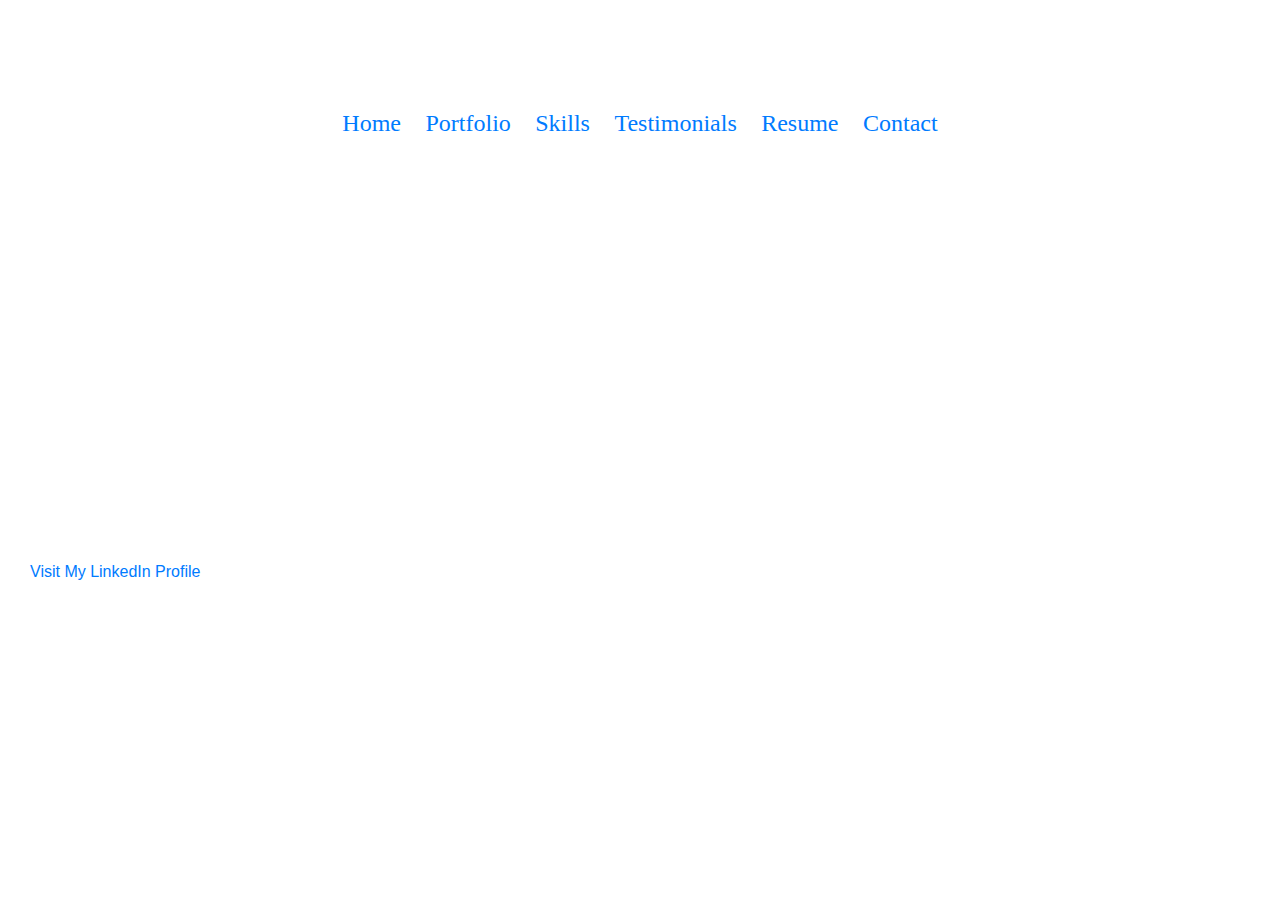
<file: Aboutpage.html>
<!DOCTYPE html>
<html>
<head>
    <link rel ="stylesheet" href="Aboutpagestyle.css">
    <link rel="stylesheet" href="https://stackpath.bootstrapcdn.com/bootstrap/4.5.2/css/bootstrap.min.css" integrity="sha384-JcKb8q3iqJ61gNV9KGb8thSsNjpSL0n8PARn9HuZOnIxN0hoP+VmmDGMN5t9UJ0Z" crossorigin="anonymous">
    <script src="https://code.jquery.com/jquery-3.5.1.slim.min.js" integrity="sha384-DfXdz2htPH0lsSSs5nCTpuj/zy4C+OGpamoFVy38MVBnE+IbbVYUew+OrCXaRkfj" crossorigin="anonymous"></script>
    <script src="https://cdn.jsdelivr.net/npm/popper.js@1.16.1/dist/umd/popper.min.js" integrity="sha384-9/reFTGAW83EW2RDu2S0VKaIzap3H66lZH81PoYlFhbGU+6BZp6G7niu735Sk7lN" crossorigin="anonymous"></script>
    <script src="https://stackpath.bootstrapcdn.com/bootstrap/4.5.2/js/bootstrap.min.js" integrity="sha384-B4gt1jrGC7Jh4AgTPSdUtOBvfO8shuf57BaghqFfPlYxofvL8/KUEfYiJOMMV+rV" crossorigin="anonymous"></script>
</head>
<body>
    <div class="background">
        <h1 class="head"> About me </h1>
     <div class="al">
        <p class="subpart"><a href="Homepage.html">Home</a></p>
        <p class="subpart"><a href="Portfoliopage.html">Portfolio</a></p>
        <p class="subpart"><a href="Skillspage.html">Skills</a></p>
        <p class="subpart"><a href="Testimonalspage.html">Testimonials</a></p>
        <p class="subpart"><a href="Resumepage.html">Resume</a></p>
        <P class="subpart"><a href="Contactpage.html">Contact</a></P>
     </div>
     <div class="part2">
        <h1 class="head-2"> Biography </h1>
        <p class="subpart-2"> I am Akula Lokesh a highly motivated and ambitious B.Tech student pursuing a degree in Computer Science in Data SCience, 
            VIT Vellore. My passion for technology and innovation has driven my academic journey, and I am dedicated to contributing 
            my skills to the ever-evolving field of Computer Science in Data Science. I am currently in my Second Year of BTech 
            studies, where I have consistently demonstrated a strong academic performance. My coursework has provided me with a solid 
            foundation in Data Science and Web Programming, and I am particularly interested in Web Designing and Frontened Development.</p>
        <h1 class="head-2">Education</h1>
        <ul>
            <li class="subpart-2 unorder">Btech-VIT VELLORE</li>
        </ul>
        <h1 class="head-2">Certifications</h1>
        <ul >
            <li class="subpart-2 unorder">B.Tech Degree-VIT Vellore</li>
            <li class="subpart-2 unorder">Intership Degree-In a well Known Company</li>
        </ul>
       <h1 class="head-2">LinkedIn Profile</h1>
        <a href="https://www.linkedin.com/in/lokesh-akula-0bb03b2a6?utm_source=share&utm_campaign=share_via&utm_content=profile&utm_medium=android_app">Visit My LinkedIn Profile</a>
    </div>
</div>
</body>
</html>
</file>
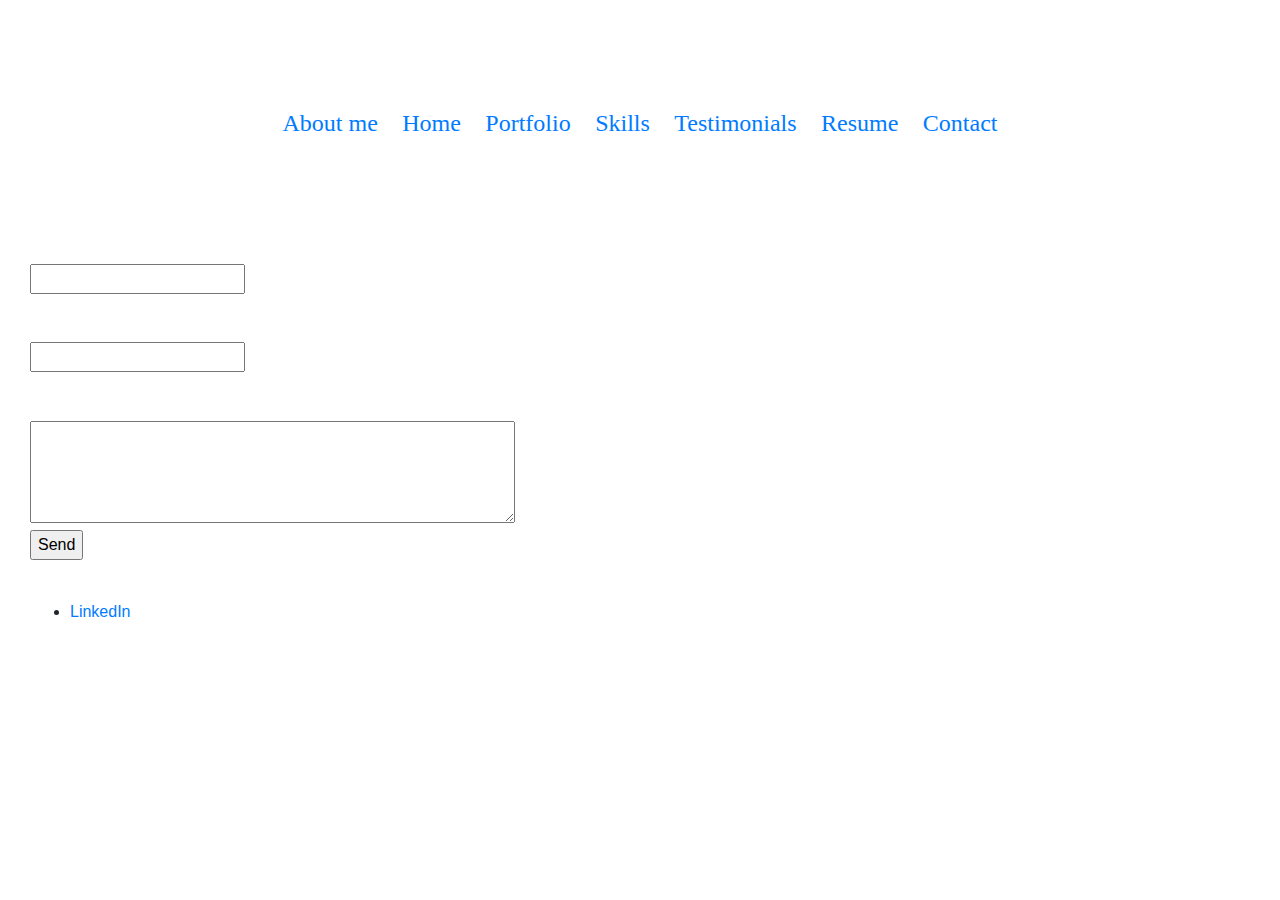
<file: Contactpage.html>
<!DOCTYPE html>
<html>
<head>
    <link rel ="stylesheet" href="Aboutpagestyle.css">
    <link rel="stylesheet" href="https://stackpath.bootstrapcdn.com/bootstrap/4.5.2/css/bootstrap.min.css" integrity="sha384-JcKb8q3iqJ61gNV9KGb8thSsNjpSL0n8PARn9HuZOnIxN0hoP+VmmDGMN5t9UJ0Z" crossorigin="anonymous">
    <script src="https://code.jquery.com/jquery-3.5.1.slim.min.js" integrity="sha384-DfXdz2htPH0lsSSs5nCTpuj/zy4C+OGpamoFVy38MVBnE+IbbVYUew+OrCXaRkfj" crossorigin="anonymous"></script>
    <script src="https://cdn.jsdelivr.net/npm/popper.js@1.16.1/dist/umd/popper.min.js" integrity="sha384-9/reFTGAW83EW2RDu2S0VKaIzap3H66lZH81PoYlFhbGU+6BZp6G7niu735Sk7lN" crossorigin="anonymous"></script>
    <script src="https://stackpath.bootstrapcdn.com/bootstrap/4.5.2/js/bootstrap.min.js" integrity="sha384-B4gt1jrGC7Jh4AgTPSdUtOBvfO8shuf57BaghqFfPlYxofvL8/KUEfYiJOMMV+rV" crossorigin="anonymous"></script>
</head>
<body>
    <div class="background">
        <h1 class="head">Contact </h1>
        
    <div class="al">
        <p class="subpart "><a href="Aboutpage.html">About me</a></p>
        <p class="subpart"><a href="Homepage.html">Home</a></p>
        <p class="subpart"><a href="Portfoliopage.html">Portfolio</a></p>
        <p class="subpart"><a href="Skillspage.html">Skills</a></p>
        <p class="subpart"><a href="Testimonalspage.html">Testimonials</a></p>
        <p class="subpart cc"><a href="Resumepage.html">Resume</a></p>
        <P class="subpart"><a href="Contactpage.html">Contact</a></P>
        
    </div>
    <div class="part2">
        <h1 class="head-2">  </h1>
        <section>
            <h2 class="head-2">Get in Touch</h2>
            <form action="mailto:[Your Email]" method="post" enctype="text/plain" >
                <label for="name"><h1 class="head-2">Name:</h1></label><br>
                <input type="text" id="name" name="name" required><br>
                <label for="email"><h1 class="head-2">Email:</h1></label><br>
                <input type="email" id="email" name="email" color="#ffffff" required><br>
                <label for="message"><h1 class="head-2">Message:</h1></label><br>
                <textarea id="message" name="message" rows="4" cols="50" required></textarea><br>
                <input type="submit" value="Send">
            </form>
        </section>
        <section>
            <h2 class="head-2">Social Media</h2>
            <ul>
                <li><a href="https://www.linkedin.com/in/lokesh-akula-0bb03b2a6?utm_source=share&utm_campaign=share_via&utm_content=profile&utm_medium=android_app">LinkedIn</a></li>
                
            </ul>
        </section>
        
        
       
    </div>
</div>
</body>
</html>
</file>
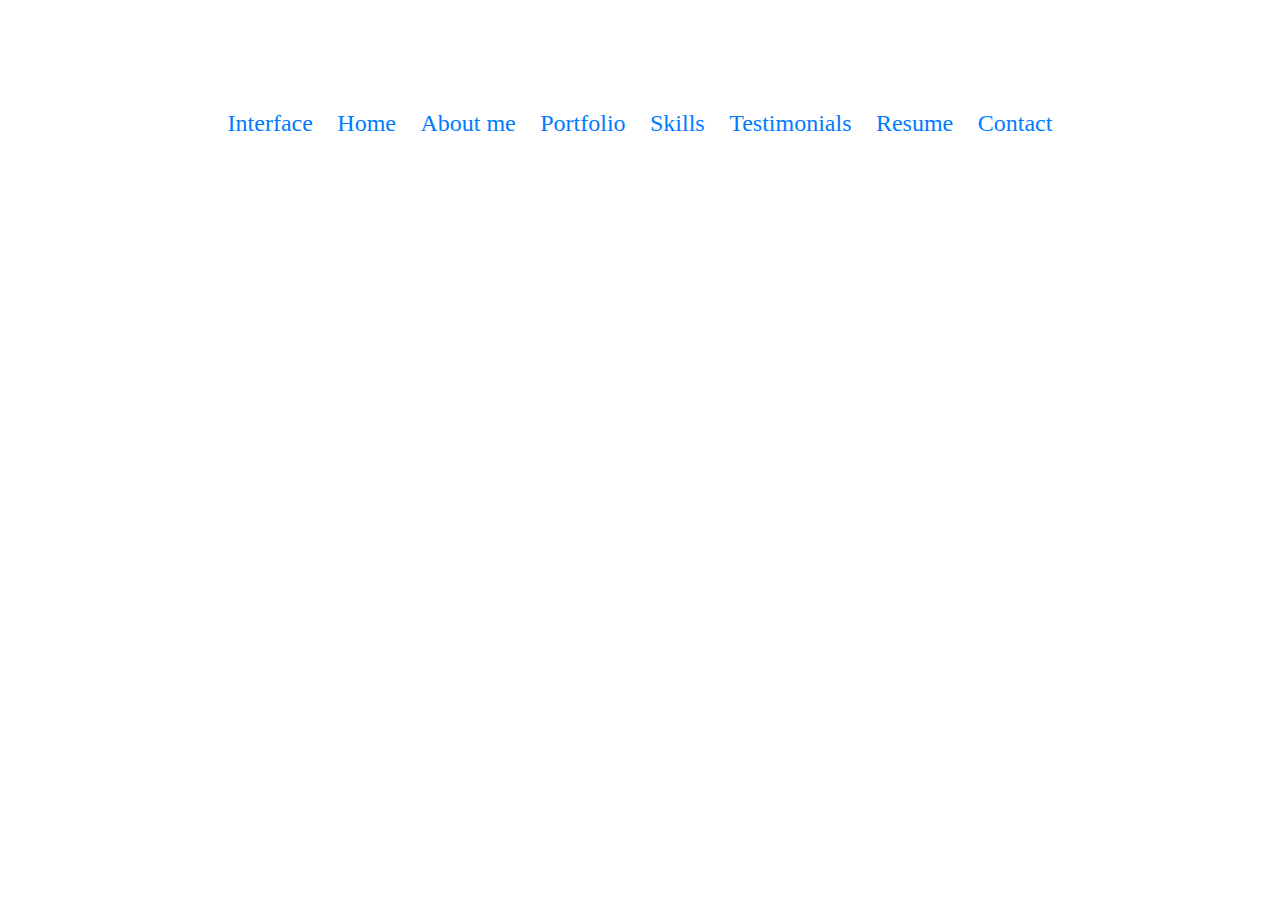
<file: Homepage.html>
<!DOCTYPE html>
<html>
<head>
    <link rel ="stylesheet" href="Aboutpagestyle.css">
    <link rel="stylesheet" href="https://stackpath.bootstrapcdn.com/bootstrap/4.5.2/css/bootstrap.min.css" integrity="sha384-JcKb8q3iqJ61gNV9KGb8thSsNjpSL0n8PARn9HuZOnIxN0hoP+VmmDGMN5t9UJ0Z" crossorigin="anonymous">
    <script src="https://code.jquery.com/jquery-3.5.1.slim.min.js" integrity="sha384-DfXdz2htPH0lsSSs5nCTpuj/zy4C+OGpamoFVy38MVBnE+IbbVYUew+OrCXaRkfj" crossorigin="anonymous"></script>
    <script src="https://cdn.jsdelivr.net/npm/popper.js@1.16.1/dist/umd/popper.min.js" integrity="sha384-9/reFTGAW83EW2RDu2S0VKaIzap3H66lZH81PoYlFhbGU+6BZp6G7niu735Sk7lN" crossorigin="anonymous"></script>
    <script src="https://stackpath.bootstrapcdn.com/bootstrap/4.5.2/js/bootstrap.min.js" integrity="sha384-B4gt1jrGC7Jh4AgTPSdUtOBvfO8shuf57BaghqFfPlYxofvL8/KUEfYiJOMMV+rV" crossorigin="anonymous"></script>
</head>
<body>

    <div class="background">
        <h1 class="head"> Welcome to My Professional Website </h1>
    <div class="al">
        <p class="subpart"><a href="index.html">Interface</a></p>
        <p class="subpart "><a href="Homepage.html">Home</a></p>
        <p class="subpart "><a href="Aboutpage.html">About me</a></p>
        <p class="subpart"><a href="Portfoliopage.html">Portfolio</a></p>
        <p class="subpart"><a href="Skillspage.html">Skills</a></p>
        <p class="subpart"><a href="Testimonalspage.html">Testimonials</a></p>
        <p class="subpart"><a href="Resumepage.html">Resume</a></p>
        <P class="subpart"><a href="Contactpage.html">Contact</a></P>
    </div>
    <div class="part2">
        <h1 class="head-2"> Welcome to My Professional Website </h1>
        <p class="subpart-2"> Hi, I'm Akula Lokesh. I'm a B.Tech Student with a strong background in Computer Science. </p>
        <h1 class="head-2">Explore my Work</h1>
        <p class="subpart-2">Browse through my portfolio to see some of my recent projects and designs.</p>
        <h1 class="head-2">Skills</h1>
        <p class="subpart-2">I specialize in Web development, bringing a easy way approach to every project</p>
        <h1 class="head-2">Get in Touch</h1>
        <p class="subpart-2">Ready to collaborate? Contact me to discuss your project ideas or potential opportunities.
        </p>
    </div>
</body>
</html>
</file>
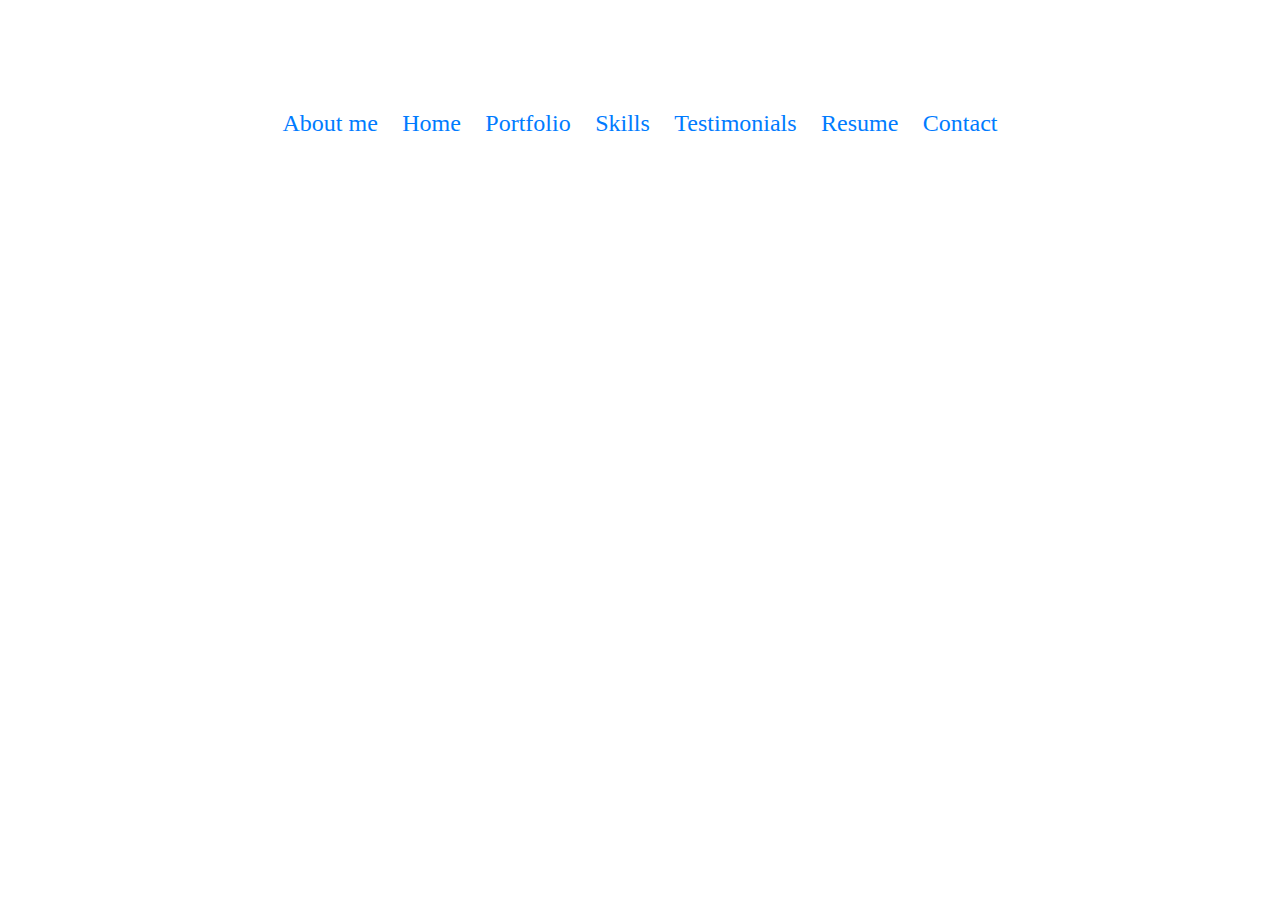
<file: Portfoliopage.html>
<!DOCTYPE html>
<html>
<head>
    <link rel ="stylesheet" href="Aboutpagestyle.css">
    <link rel="stylesheet" href="https://stackpath.bootstrapcdn.com/bootstrap/4.5.2/css/bootstrap.min.css" integrity="sha384-JcKb8q3iqJ61gNV9KGb8thSsNjpSL0n8PARn9HuZOnIxN0hoP+VmmDGMN5t9UJ0Z" crossorigin="anonymous">
    <script src="https://code.jquery.com/jquery-3.5.1.slim.min.js" integrity="sha384-DfXdz2htPH0lsSSs5nCTpuj/zy4C+OGpamoFVy38MVBnE+IbbVYUew+OrCXaRkfj" crossorigin="anonymous"></script>
    <script src="https://cdn.jsdelivr.net/npm/popper.js@1.16.1/dist/umd/popper.min.js" integrity="sha384-9/reFTGAW83EW2RDu2S0VKaIzap3H66lZH81PoYlFhbGU+6BZp6G7niu735Sk7lN" crossorigin="anonymous"></script>
    <script src="https://stackpath.bootstrapcdn.com/bootstrap/4.5.2/js/bootstrap.min.js" integrity="sha384-B4gt1jrGC7Jh4AgTPSdUtOBvfO8shuf57BaghqFfPlYxofvL8/KUEfYiJOMMV+rV" crossorigin="anonymous"></script>
</head>
<body>
    <div class="background">
        <h1 class="head"> Portfolio </h1>
    <div class="al">
        <p class="subpart "><a href="Aboutpage.html">About me</a></p>
        <p class="subpart"><a href="Homepage.html">Home</a></p>
        <p class="subpart cc"><a href="Portfoliopage.html">Portfolio</a></p>
        <p class="subpart"><a href="Skillspage.html">Skills</a></p>
        <p class="subpart"><a href="Testimonalspage.html">Testimonials</a></p>
        <p class="subpart"><a href="Resumepage.html">Resume</a></p>
        <P class="subpart"><a href="Contactpage.html">Contact</a></P>
    </div>
    <div class="part2">
        <h1 class="head-2">Project 1: Augmented Reality (AR) Campus Navigation App </h1>
        <p class="subpart-2">Develop an AR app to help students navigate the campus using their smartphones. Include features like building recognition, pathfinding, and information overlays for key locations.</p>
        <ul>
            <li class="subpart-2 unorder">Technologies used : AI Frame works,Cloud Computing,User Interface (UI) Design</li>
        </ul>
        <h1 class="head-2">Project 2: Social Media Analytics Dashboard </h1>
        <p class="subpart-2">Create a web-based dashboard that collects and analyzes social media data. Implement features like sentiment analysis, trend tracking, and user engagement metrics.</p>
        <ul>
            <li class="subpart-2 unorder">Technologies used : Data Visualization Libraries,Database Management System,Web Scraping</li>
        </ul>
        <h1 class="head-2">Project 3: Home Energy Monitoring System </h1>
        <p class="subpart-2">Create a system that monitors and optimizes home energy usage. Integrate sensors to track electricity consumption, and develop a user-friendly interface for real-time monitoring and suggestions for energy efficiency.</p>
        <ul >
            <li class="subpart-2 unorder">Technologies used : Sensor Technologies,Wireless Communication Protocols,IoT (Internet of Things)</li>
        </ul>
    </div>
    </div>

</body>
</html>
</file>
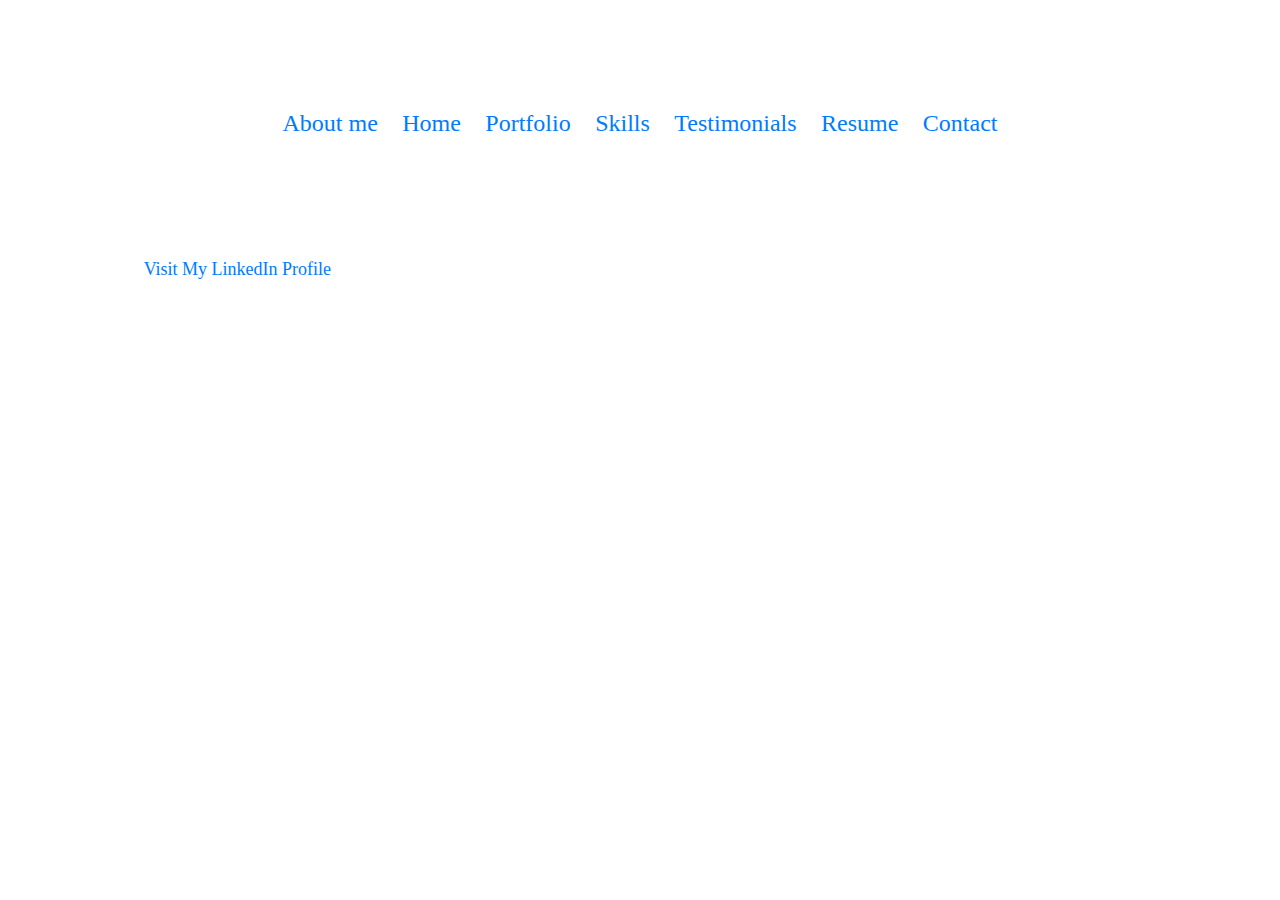
<file: Resumepage.html>
<!DOCTYPE html>
<html>
<head>
    <link rel ="stylesheet" href="Aboutpagestyle.css">
    <link rel="stylesheet" href="https://stackpath.bootstrapcdn.com/bootstrap/4.5.2/css/bootstrap.min.css" integrity="sha384-JcKb8q3iqJ61gNV9KGb8thSsNjpSL0n8PARn9HuZOnIxN0hoP+VmmDGMN5t9UJ0Z" crossorigin="anonymous">
    <script src="https://code.jquery.com/jquery-3.5.1.slim.min.js" integrity="sha384-DfXdz2htPH0lsSSs5nCTpuj/zy4C+OGpamoFVy38MVBnE+IbbVYUew+OrCXaRkfj" crossorigin="anonymous"></script>
    <script src="https://cdn.jsdelivr.net/npm/popper.js@1.16.1/dist/umd/popper.min.js" integrity="sha384-9/reFTGAW83EW2RDu2S0VKaIzap3H66lZH81PoYlFhbGU+6BZp6G7niu735Sk7lN" crossorigin="anonymous"></script>
    <script src="https://stackpath.bootstrapcdn.com/bootstrap/4.5.2/js/bootstrap.min.js" integrity="sha384-B4gt1jrGC7Jh4AgTPSdUtOBvfO8shuf57BaghqFfPlYxofvL8/KUEfYiJOMMV+rV" crossorigin="anonymous"></script>
</head>
<body>
    <div class="background">
        <h1 class="head">Akula Lokesh (22BDS0227) </h1>
    <div class="al">
        <p class="subpart "><a href="Aboutpage.html">About me</a></p>
        <p class="subpart"><a href="Homepage.html">Home</a></p>
        <p class="subpart"><a href="Portfoliopage.html">Portfolio</a></p>
        <p class="subpart"><a href="Skillspage.html">Skills</a></p>
        <p class="subpart"><a href="Testimonalspage.html">Testimonials</a></p>
        <p class="subpart cc"><a href="Resumepage.html">Resume</a></p>
        <P class="subpart"><a href="Contactpage.html">Contact</a></P>
    </div>
    <div class="part2">
        <h1 class="head-2"> Contact Information </h1>
        <ul>
            <li class="subpart-2 unorder">Email : lokeshakula222@gmail.com</li>
            <li class="subpart-2 unorder">phone : +91 8978812498</li>
            <li class="subpart-2 unorder">linkedIn :
                <a href="https://www.linkedin.com/in/lokesh-akula-0bb03b2a6?utm_source=share&utm_campaign=share_via&utm_content=profile&utm_medium=android_app">Visit My LinkedIn Profile</a>
            </li>
        </ul>
        <h1 class="head-2">Education</h1>
        <p class="subpart-2">VELLORE INSTITUTE OF TECHNOLOGY- Bachelor of Technology in Computer Science (2026)</p>
        <h1 class="head-2">Skills</h1>
        <ul>
            <li class="subpart-2 unorder">HTML</li>
            <li class="subpart-2 unorder">CSS</li>
            <li class="subpart-2 unorder">JavaScript</li>
        </ul>
        <h1 class="head-2">Resume</h1>
        <a href="https://drive.google.com/file/d/1VuqMiODVbOh7m8uvpJW5AakZ-KmsXlK5/view?usp=sharing" class="subpart-2 unorder">Download PDF</a>
    </div>
</div>
</body>
</html>
</file>
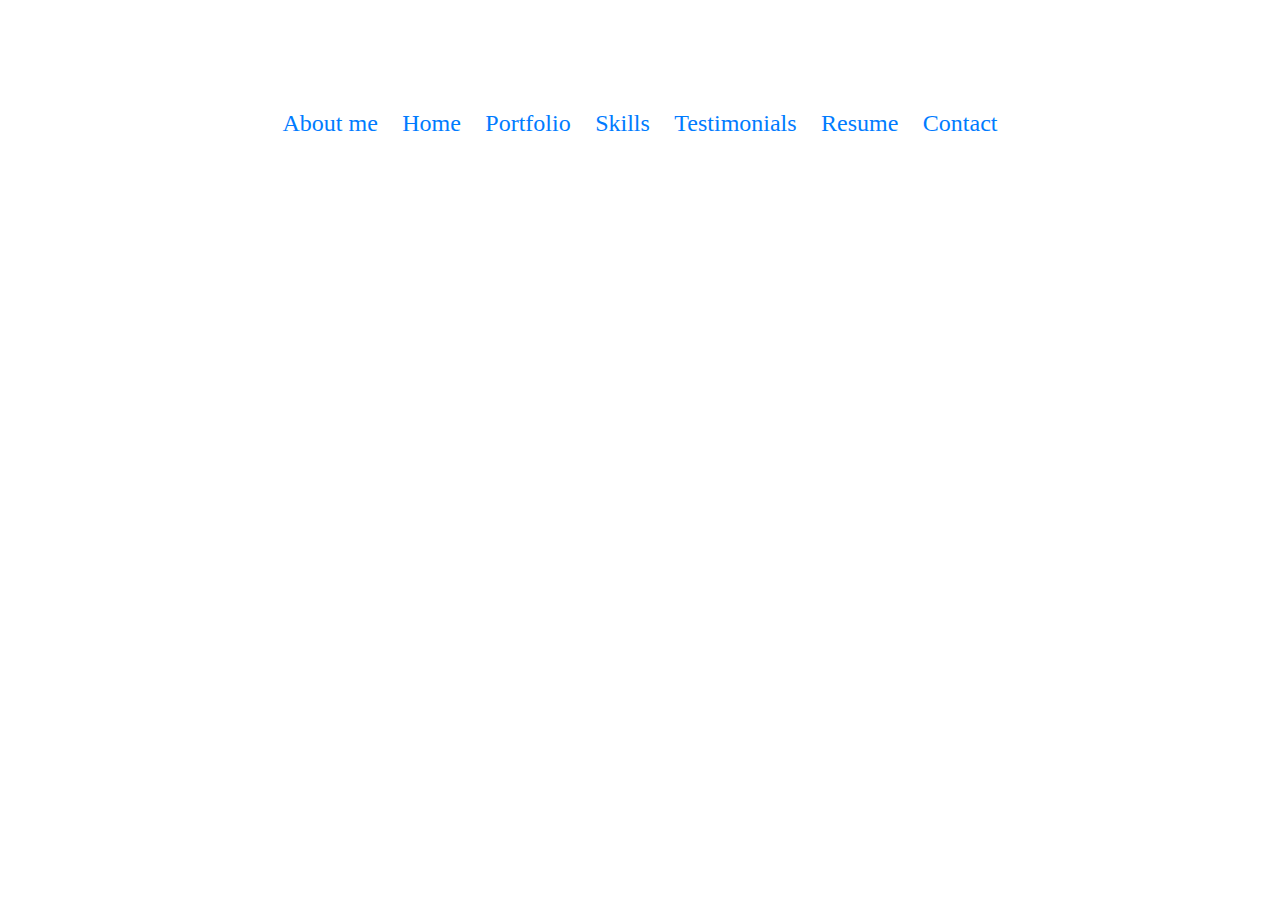
<file: Skillspage.html>
<!DOCTYPE html>
<html>
<head>
    <link rel ="stylesheet" href="Aboutpagestyle.css">
    <link rel="stylesheet" href="https://stackpath.bootstrapcdn.com/bootstrap/4.5.2/css/bootstrap.min.css" integrity="sha384-JcKb8q3iqJ61gNV9KGb8thSsNjpSL0n8PARn9HuZOnIxN0hoP+VmmDGMN5t9UJ0Z" crossorigin="anonymous">
    <script src="https://code.jquery.com/jquery-3.5.1.slim.min.js" integrity="sha384-DfXdz2htPH0lsSSs5nCTpuj/zy4C+OGpamoFVy38MVBnE+IbbVYUew+OrCXaRkfj" crossorigin="anonymous"></script>
    <script src="https://cdn.jsdelivr.net/npm/popper.js@1.16.1/dist/umd/popper.min.js" integrity="sha384-9/reFTGAW83EW2RDu2S0VKaIzap3H66lZH81PoYlFhbGU+6BZp6G7niu735Sk7lN" crossorigin="anonymous"></script>
    <script src="https://stackpath.bootstrapcdn.com/bootstrap/4.5.2/js/bootstrap.min.js" integrity="sha384-B4gt1jrGC7Jh4AgTPSdUtOBvfO8shuf57BaghqFfPlYxofvL8/KUEfYiJOMMV+rV" crossorigin="anonymous"></script>
</head>
<body>
    <div class="background">
        <h1 class="head"> Skills </h1>
    <div class="al">
        <p class="subpart "><a href="Aboutpage.html">About me</a></p>
        <p class="subpart"><a href="Homepage.html">Home</a></p>
        <p class="subpart"><a href="Portfoliopage.html">Portfolio</a></p>
        <p class="subpart cc"><a href="Skillspage.html">Skills</a></p>
        <p class="subpart"><a href="Testimonalspage.html">Testimonials</a></p>
        <p class="subpart"><a href="Resumepage.html">Resume</a></p>
        <P class="subpart"><a href="Contactpage.html">Contact</a></P>
    </div>

     <div class="part2">
        <h1 class="head-2">Technical Skills</h1>
        <ul>
            <li class="subpart-2 unorder">Programming Skills</li>
        </ul>
        <p class="subpart-2">Proficiency in programming languages such as Python, Java, C++, or JavaScript. Ability to write clean, efficient, and well-documented code for software development.</p>
        <ul>
            <li class="subpart-2 unorder">Web Development</li>
        </ul>
        <p class="subpart-2">Knowledge of web technologies, including HTML, CSS, and JavaScript. Experience with frontend frameworks (e.g., React, Angular, Vue.js) and backend frameworks (e.g., Node.js, Django, Flask).
        </p>
        <h1 class="head-2">Soft Skills</h1>
        <ul>
            <li class="subpart-2 unorder">Communication</li>  
        </ul>
        <p class="subpart-2">Effective communication involves expressing ideas clearly, listening actively, and adapting communication style to different audiences. Strong communicators can convey complex information in a concise and understandable manner.</p>
        <ul>
            <li class="subpart-2 unorder">Teamwork</li>
        </ul>
        <p class="subpart-2">Teamwork is the ability to collaborate and work harmoniously with others toward a common goal. It includes being open to diverse perspectives, sharing.</p>
       
    </div>
    </div>

</body>
</html>
</file>
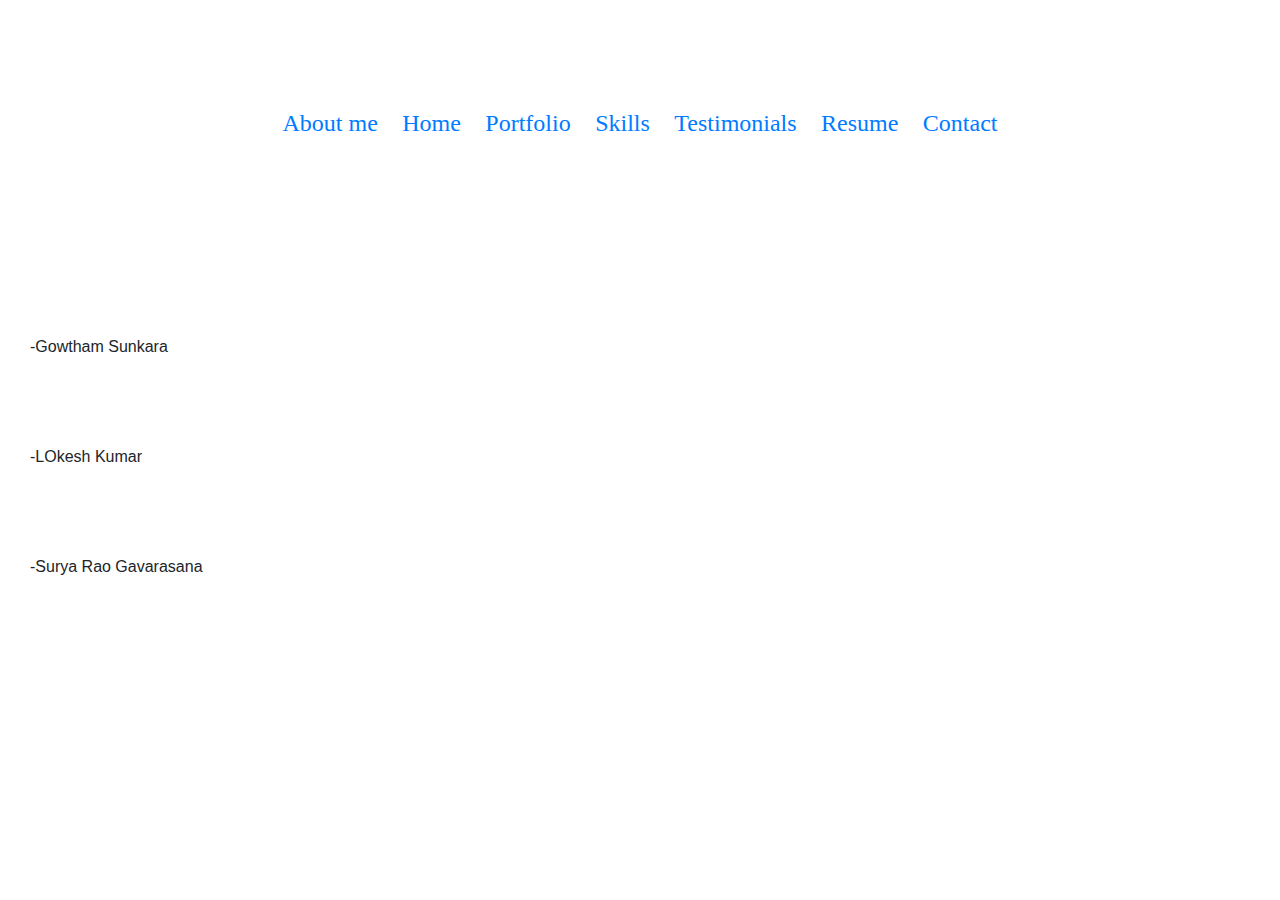
<file: Testimonalspage.html>
<!DOCTYPE html>
<html>
<head>
    <link rel ="stylesheet" href="Aboutpagestyle.css">
    <link rel="stylesheet" href="https://stackpath.bootstrapcdn.com/bootstrap/4.5.2/css/bootstrap.min.css" integrity="sha384-JcKb8q3iqJ61gNV9KGb8thSsNjpSL0n8PARn9HuZOnIxN0hoP+VmmDGMN5t9UJ0Z" crossorigin="anonymous">
    <script src="https://code.jquery.com/jquery-3.5.1.slim.min.js" integrity="sha384-DfXdz2htPH0lsSSs5nCTpuj/zy4C+OGpamoFVy38MVBnE+IbbVYUew+OrCXaRkfj" crossorigin="anonymous"></script>
    <script src="https://cdn.jsdelivr.net/npm/popper.js@1.16.1/dist/umd/popper.min.js" integrity="sha384-9/reFTGAW83EW2RDu2S0VKaIzap3H66lZH81PoYlFhbGU+6BZp6G7niu735Sk7lN" crossorigin="anonymous"></script>
    <script src="https://stackpath.bootstrapcdn.com/bootstrap/4.5.2/js/bootstrap.min.js" integrity="sha384-B4gt1jrGC7Jh4AgTPSdUtOBvfO8shuf57BaghqFfPlYxofvL8/KUEfYiJOMMV+rV" crossorigin="anonymous"></script>
</head>
<body>
    <div class="background">
        <h1 class="head">Testimonals</h1>
    <div class="al">
        <p class="subpart "><a href="Aboutpage.html">About me</a></p>
        <p class="subpart"><a href="Homepage.html">Home</a></p>
        <p class="subpart"><a href="Portfoliopage.html">Portfolio</a></p>
        <p class="subpart"><a href="Skillspage.html">Skills</a></p>
        <p class="subpart cc"><a href="Testimonalspage.html">Testimonials</a></p>
        <p class="subpart"><a href="Resumepage.html">Resume</a></p>
        <p class="subpart"><a href="Contactpage.html">Contact</a></p>

    </div>
        <P class="subpart">
    <div class="part2">
        <h1 class="head-2"> What People Are Saying </h1>
        <p class="subpart-2">Testimonial 1 : "I had a great time working on our group project with Lokesh Akula. He showed great programming abilities and a thorough comprehension of Internet of Things ideas. His commitment and meticulousness made a significant impact on our project's success. Without a doubt, I would pick him to work with as a team member in the future."</p>
        <p>-Gowtham Sunkara</p>
        <p class="subpart-2">Testimonial 2 :- During a coding course, I had the chance to tutor Gowtham, and I was struck by how eager he was to learn. He showed a great dedication to academic success and rapidly grasped difficult programming ideas. I have no doubt that he will keep doing well in computer science."</p>
        <p>-LOkesh Kumar</p>
        <p class="subpart-2">Testimonial 3 : "I have seen Lokesh's development and his enthusiasm for the Internet of Things as his professor. He constantly exhibits a strong sense of curiosity and a proactive attitude to solving issues. He is an outstanding student because of his participation in class debates and dedication to academic success."</p>
        <p>-Surya Rao Gavarasana</p>
    </div>
    </div>
    </body>
</html>
</file>
<file: Aboutpagestyle.css>
.background{
    background-image:url("https://comindesign.fr/wp-content/uploads/2018/08/website-design-slider-background-stockton.jpg");
    height:100vh;
    background-size:cover;
    padding:10px;
}
.head{
    font-family:Times New Roman;
    color:#ffffff;
    font-size:36px;
    text-align:center;
    margin: 1rem;
    padding:10px;
    font-weight:bold;
}
.subpart{
    font-family:Times New Roman;
    color:#ffffff;
    font-size:24px;
    display:inline;
   padding:10px;
}
.al{
    text-align:center;
}
.head-2{
    font-family:Times new Roman;
    color:#ffffff;
    font-size:22px;
    font-weight:bold;
    padding:3px;
}
.subpart-2{
    font-family:Times New Roman;
    font-size:18px;
    color:#ffffff;
}
.unorder{
    list-style-type:square;
    padding:0px;
}
.interface{
    background-image:url("https://wallpaperaccess.com/full/5652030.jpg");
    height:100vh;
    background-size:cover;
    padding:100px;
}
.head3{
    font-family:georgia;
    font-size:96px;
    color:#ffffff;
    text-align:left;
}
.name{
    font-family:Arial;
    font-size:84px;
    color:#ffffff;
    font-weight:bold;
    text-align:left;
}
.image{
    height:400px;
    width:400px;
    margin:30px;

}
.button{
    color:white;
}
.part2{
    padding:20px;
}
.cc{
    color:#ffffff
}
.cc1{
    list-style-type:none;
}
</file>
